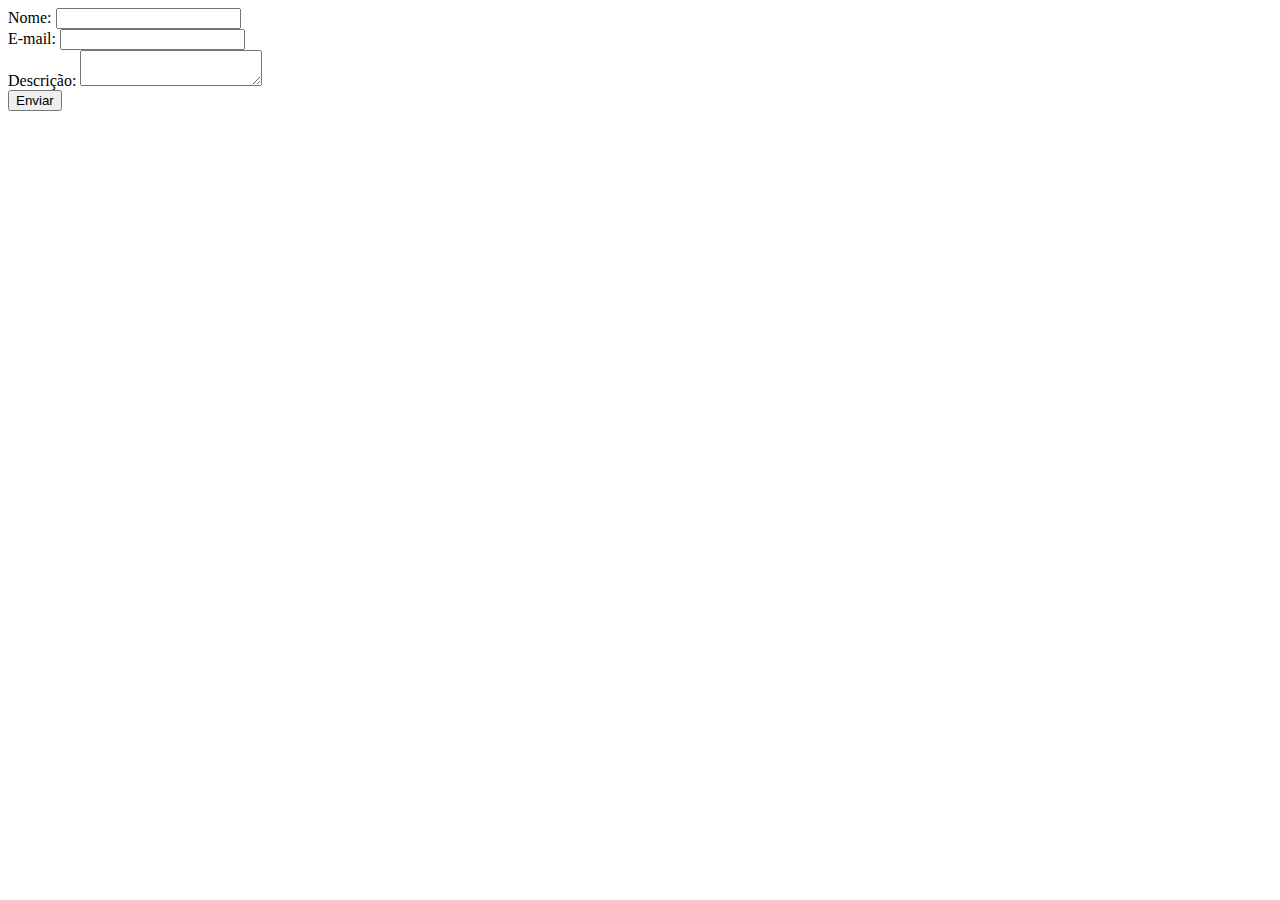
<file: semana2/exer5.html>
<!DOCTYPE html>
<html lang="en">
  <head>
    <meta charset="UTF-8" />
    <meta http-equiv="X-UA-Compatible" content="IE=edge" />
    <meta name="viewport" content="width=device-width, initial-scale=1.0" />
    <title>Exercicio 5</title>
  </head>
  <body>
    <form action="dados" method="post">
      <div>
        <label for="nome">Nome:</label>
        <input type="text" id="nome" />
      </div>
      <div>
        <label for="email">E-mail:</label>
        <input type="email" id="email" />
      </div>
      <div>
        <label for="msg">Descrição:</label>
        <textarea id="msg"></textarea>
      </div>
    </form>
    <button>Enviar</button>
  </body>
</html>
</file>
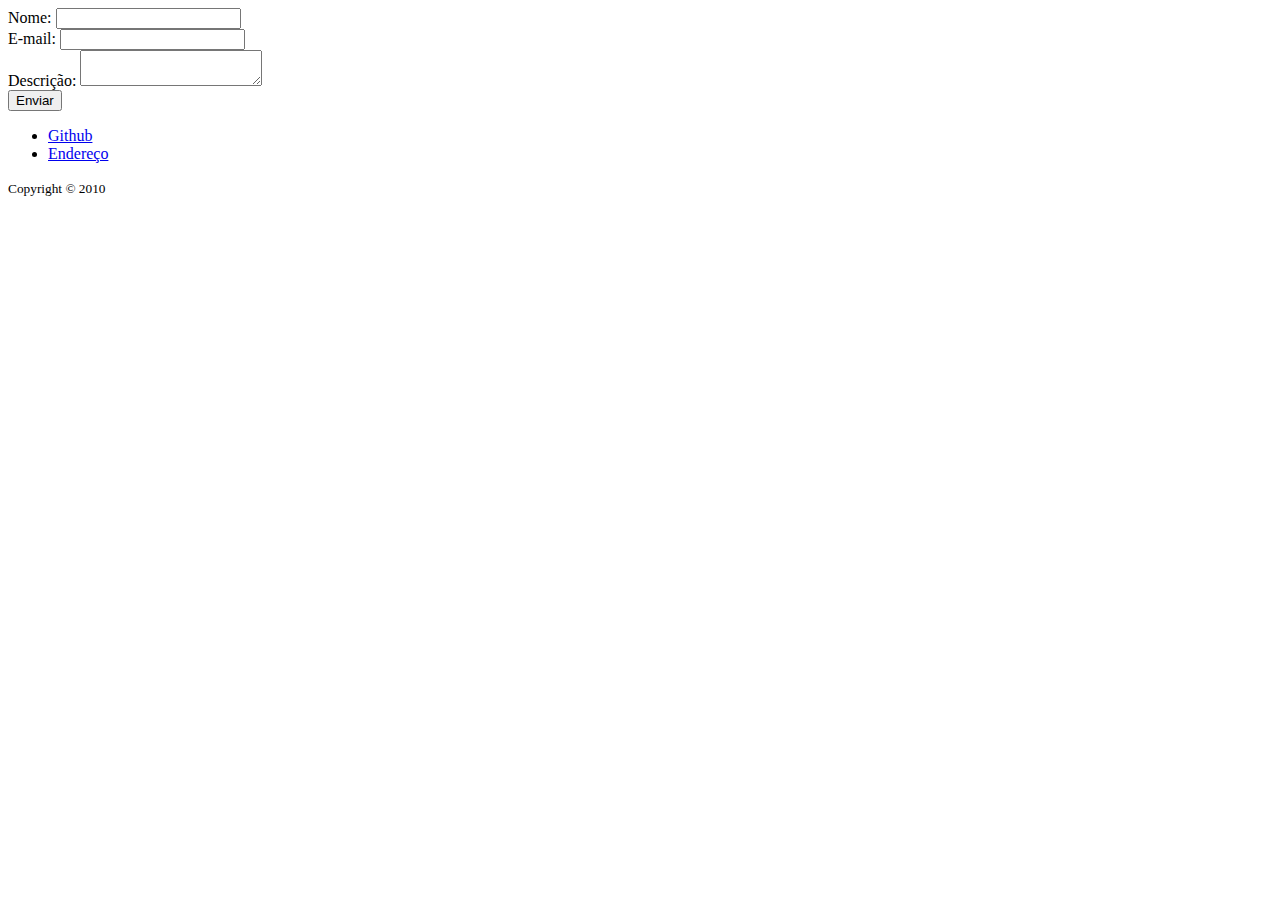
<file: semana2/exer5e6.html>
<!DOCTYPE html>
<html lang="en">
  <head>
    <meta charset="UTF-8" />
    <meta http-equiv="X-UA-Compatible" content="IE=edge" />
    <meta name="viewport" content="width=device-width, initial-scale=1.0" />
    <title>Exercicio 5</title>
  </head>
  <body>
    <form action="dados" method="post">
      <div>
        <label for="nome">Nome:</label>
        <input type="text" id="nome" />
      </div>
      <div>
        <label for="email">E-mail:</label>
        <input type="email" id="email" />
      </div>
      <div>
        <label for="msg">Descrição:</label>
        <textarea id="msg"></textarea>
      </div>
    </form>
    <button>Enviar</button>
  </body>
  <footer>
    <nav>
      <ul>
        <li><a href="https://github.com/CaioEdu14">Github</a></li>
        <li>
          <a
            href="https://www.google.com.br/maps/place/R.+Domingos+Caldas+Barbosa,+1599+-+Areias,+São+José+-+SC,+88113-780/@-27.5516102,-48.6288651,15z/data=!4m5!3m4!1s0x9527497af629ab6d:0x43ff364cc1f87dc6!8m2!3d-27.5546217!4d-48.6305673"
            >Endereço</a
          >
        </li>
      </ul>
    </nav>
    <small>Copyright © 2010 </small>
  </footer>
</html>
</file>
